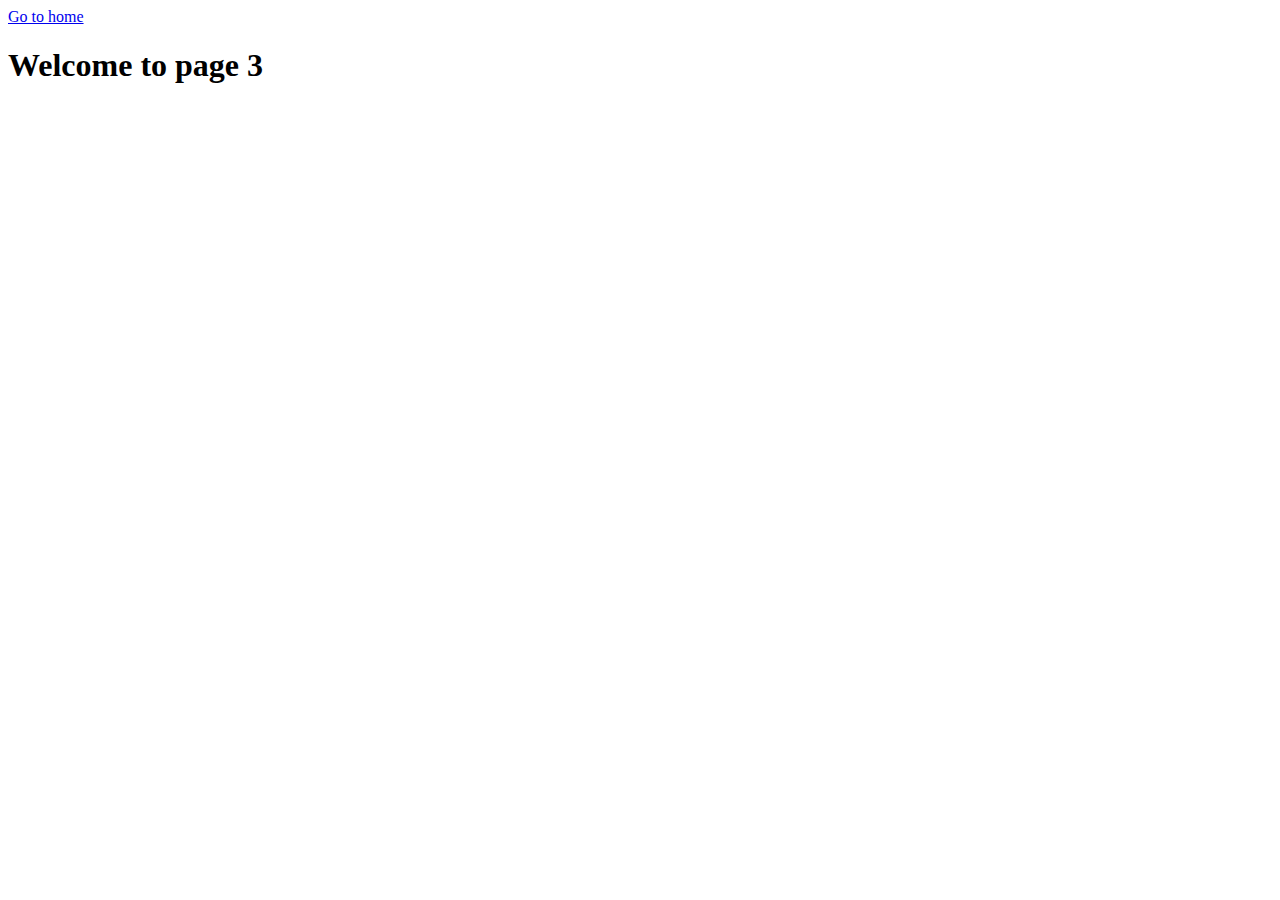
<file: src/page-3.html>
<!DOCTYPE html>
<html lang="en">
  <head>
    <meta charset="UTF-8" />
    <meta http-equiv="X-UA-Compatible" content="IE=edge" />
    <meta name="viewport" content="width=device-width, initial-scale=1.0" />
    <title>Page 3</title>
  </head>
  <body>
    <section>
      <a href="./index.html">Go to home</a>
      <h1>Welcome to page 3</h1>
    </section>
  </body>
</html>
</file>
